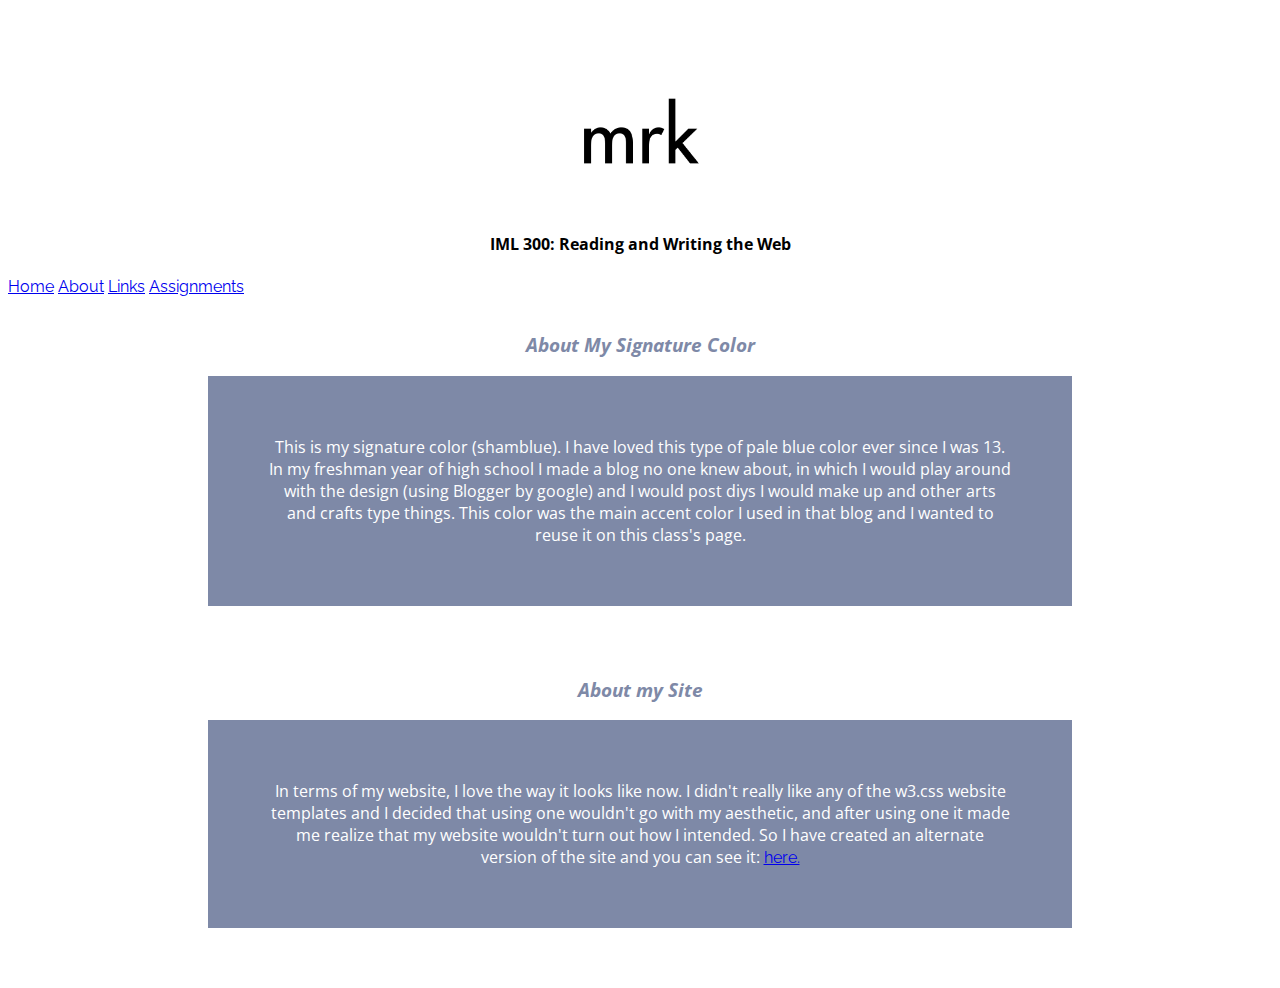
<file: storm-web/index.html>
<!DOCTYPE html>
<html lang="en">
<head>
<br>
<br>
 <br>
  <a href="http://storm.usc.edu/~mdvasque/iml300/">
        <img src="images/logodone.gif" class="center" width="150" height="150">
    </a>
  <link rel="stylesheet" href="http://www.w3schools.com/lib/w3.css">
   <link href="https://fonts.googleapis.com/css?family=Raleway" rel="stylesheet">
   <link href="https://fonts.googleapis.com/css?family=Open+Sans:300" rel="stylesheet">
    <meta charset="UTF-8">
    <title>Mark Vasquez</title>
    <link rel="stylesheet" href="./css/index.css">
    <style>
    body {
            background-color: white;
      }
    </style>
    </head>
    <body>
  <header class="w3-panel w3-padding-128 w3-center">
    <!--<div id="triangle"></div>-->
    <h4 class="header">IML 300: Reading and Writing the Web</h4>
    <div class="w3-padding-32">
    <div class="w3-btn-bar w3-border w3-show-inline-block">
      <a href="./index.html" class="w3-btn">Home</a>
      <a href="./about.html" class="w3-btn">About</a>
      <a href="./links.html" class="w3-btn">Links</a>
      <a href="./assignments.html" class="w3-btn">Assignments</a>
    </div>
  </div>
   <!-- I pulled code from the template in order to make this navbar -->
    <br>
    <h3>About My Signature Color</h3>
    <p> This is my signature color (shamblue). I have loved this type of pale blue color ever since I was 13. In my freshman year of high school I made a blog no one knew about, in which I would play around with the design (using Blogger by google) and I would post diys I would make up and other arts and crafts type things. This color was the main accent color I used in that blog and I wanted to reuse it on this class's page.</p>
    <br>
    <br>
    <h3>About my Site</h3>
    <p> In terms of my website, I love the way it looks like now. I didn't really like any of the w3.css website templates and I decided that using one wouldn't go with my aesthetic, and after using one it made me realize that my website wouldn't turn out how I intended. So I have created an alternate version of the site and you can see it: <a href="altwebsite.html">here.</a></p>
    <br>
    <br>
</body>
</html>
</file>
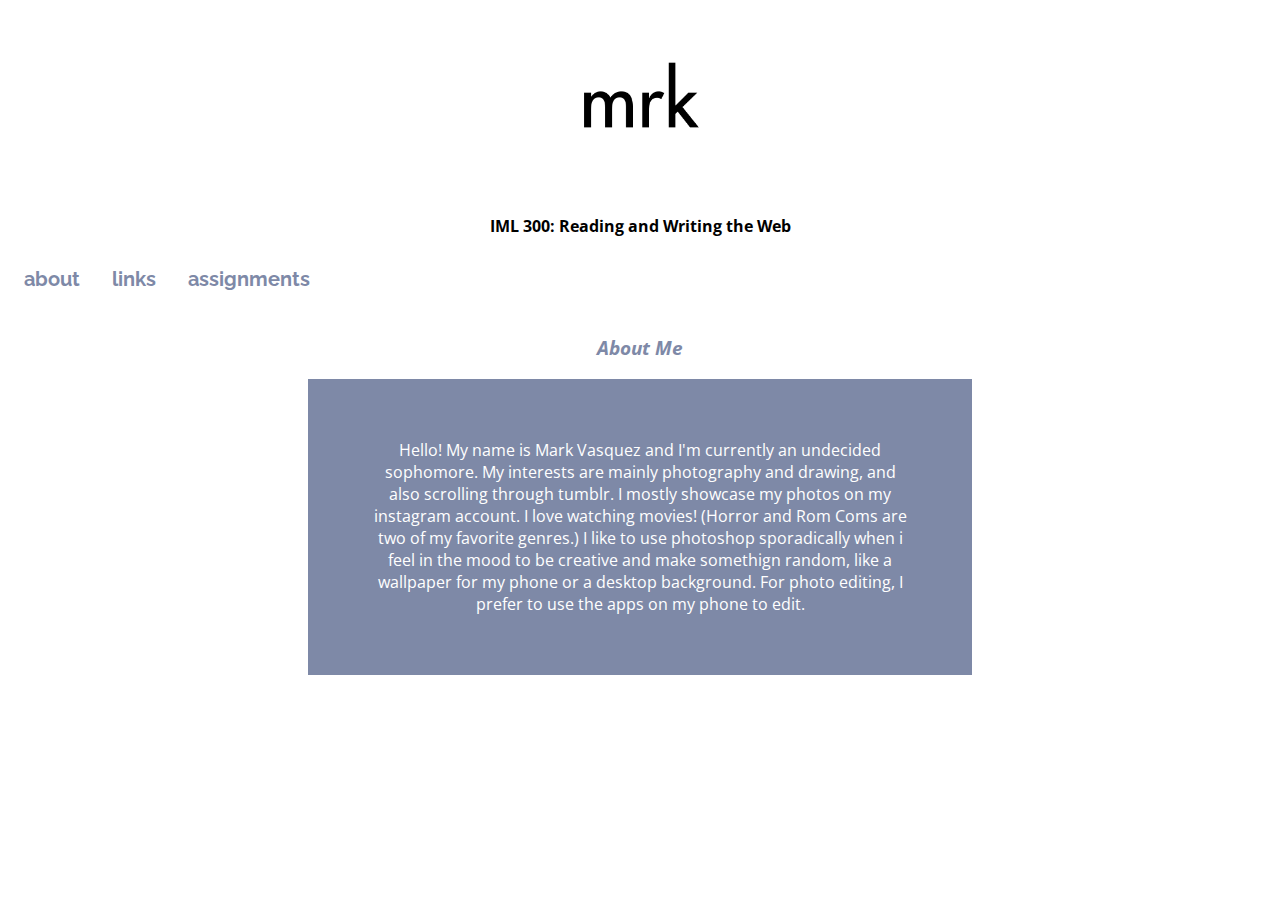
<file: storm-web/about.html>
<!DOCTYPE html>
<html lang="en">
<head>
  <br>
  <a href="http://storm.usc.edu/~mdvasque/iml300/">
        <img src="images/logodone.gif" class="center" width="150" height="150">
    </a>
   <link href="https://fonts.googleapis.com/css?family=Raleway" rel="stylesheet">
   <link href="https://fonts.googleapis.com/css?family=Open+Sans:300" rel="stylesheet">
    <meta charset="UTF-8">
    <title>About</title>
    <link href="css/about.css" rel="stylesheet">
    <style>
        body {
            background-color: white;
        }
        ul {
            list-style-type: none;
            margin: 0;
            padding: 0;
            overflow: hidden;
            background-color: white;
        }
        li {
            float: left;
            display: inline;
        }
        li a {
            display: block;
            color: #7e89a7;
            padding: 8px 16px;
            text-decoration: none;
        }
        li a:hover {
            background-color: #7e89a7;
            color: white;
        }
          <!-- I pulled the following code from http://www.w3schools.com/css/css_navbar.asp

        (I know how the code is working. I simply followed the tutorial in order to make the navbar from the demo.)
  -->
    </style>
</head>
<body class="w3-container">
   <br>
    <h4 class="header">IML 300: Reading and Writing the Web</h4>
    <ul class="navbar" style="list-style-type:circle">
        <li><a href="about.html">about</a></li>
        <li><a href="links.html">links</a></li>
        <li><a href="assignments.html">assignments</a></li>
    </ul>
    <br>
    <h3 class="title">About Me</h3>
    <p>Hello! My name is Mark Vasquez and I'm currently an undecided sophomore. My interests are mainly photography and drawing, and also scrolling through tumblr. I mostly showcase my photos on my instagram account. I love watching movies! (Horror and Rom Coms are two of my favorite genres.) I like to use photoshop sporadically when i feel in the mood to be creative and make somethign random, like a wallpaper for my phone or a desktop background. For photo editing, I prefer to use the apps on my phone to edit. </p>
</body>
</html>
</file>
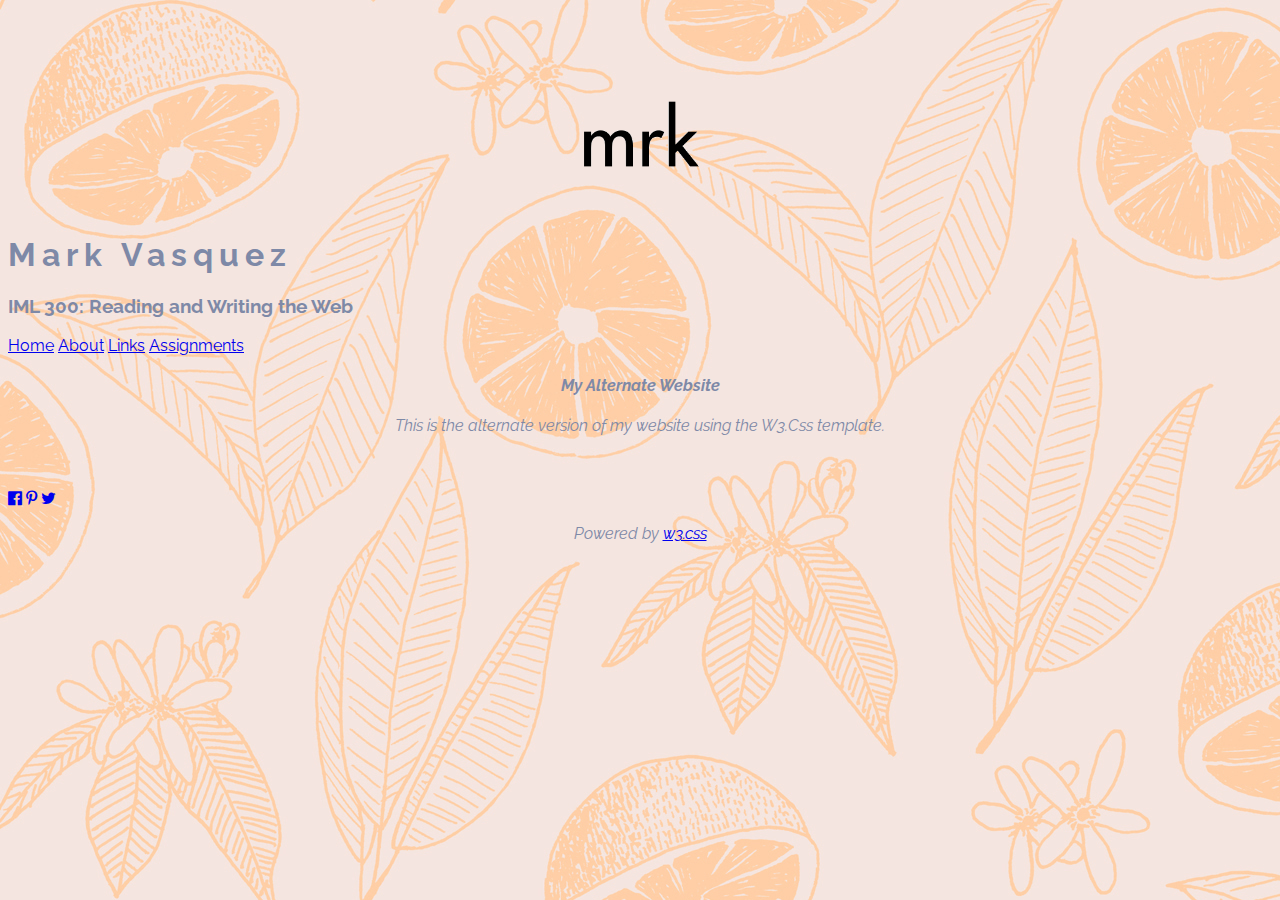
<file: storm-web/altwebsite.html>
<!DOCTYPE html>
<html>
    <body background="./images/margot-co-1.jpg"></body>
<title>Mark's Alt Website</title>
<br>
<br>
<br>
<a href="http://storm.usc.edu/~mdvasque/iml300/">
        <img src="images/logodone.gif" class="center" width="150" height="150">
    </a>
<meta name="viewport" content="width=device-width, initial-scale=1">
<link rel="stylesheet" href="http://www.w3schools.com/lib/w3.css">
<link href="http://fonts.googleapis.com/css?family=Raleway" rel="stylesheet" type="text/css">
<link rel="stylesheet" href="https://cdnjs.cloudflare.com/ajax/libs/font-awesome/4.6.3/css/font-awesome.min.css">
<style>
body,h1 {font-family: "Raleway", Arial, sans-serif;
    color:#7e89a7;}
h1 {letter-spacing:6px;
    color: #7e89a7;
    }
img.center {
    display: block;
    margin-left: auto;
    margin-right: auto;
}
    p {
        color:#7e89a7;
        font-style: italic;
        font-family: "Raleway", sans-serif;
        text-align: center;
    }
    h4 {
        color: #7e89a7;
        font-style: italic;
        font-family: "Raleway", sans-serif;
        text-align: center;
        font-weight: bold;
    }
</style>
<body>

<!-- !PAGE CONTENT! -->
<div class="w3-content" style="max-width:1500px">

<!-- Header -->
<header class="w3-panel w3-padding-128 w3-center w3-opacity">
  <h1 class="w3-xlarge">Mark Vasquez</h1>
  <h3>IML 300: Reading and Writing the Web</h3>
  
  <div class="w3-padding-32">
    <div class="w3-btn-bar w3-border w3-show-inline-block">
      <a href="./index.html" class="w3-btn">Home</a>
      <a href="./about.html" class="w3-btn">About</a>
      <a href="./links.html" class="w3-btn">Links</a>
      <a href="./assignments.html" class="w3-btn">Assignments</a>
    </div>
  </div>
</header>
    <h4>My Alternate Website</h4>
<p>This is the alternate version of my website using the W3.Css template.</p>
<br>
<br>
<!-- End Page Content -->
</div>

<!-- Footer -->
<footer class="w3-container w3-padding-64 w3-light-grey w3-center">
  <a href="#" class="w3-hover-text-indigo"><i class="fa fa-facebook-official"></i></a>
  <a href="#" class="w3-hover-text-red"><i class="fa fa-pinterest-p"></i></a>
  <a href="#" class="w3-hover-text-light-blue"><i class="fa fa-twitter"></i></a>
  <p >Powered by <a href="http://www.w3schools.com/w3css/default.asp" target="_blank" class="w3-hover-text-green">w3.css</a></p>
</footer>
<!-- I used the Photo II template from the W3.css website -->
</body>
</html>
</file>
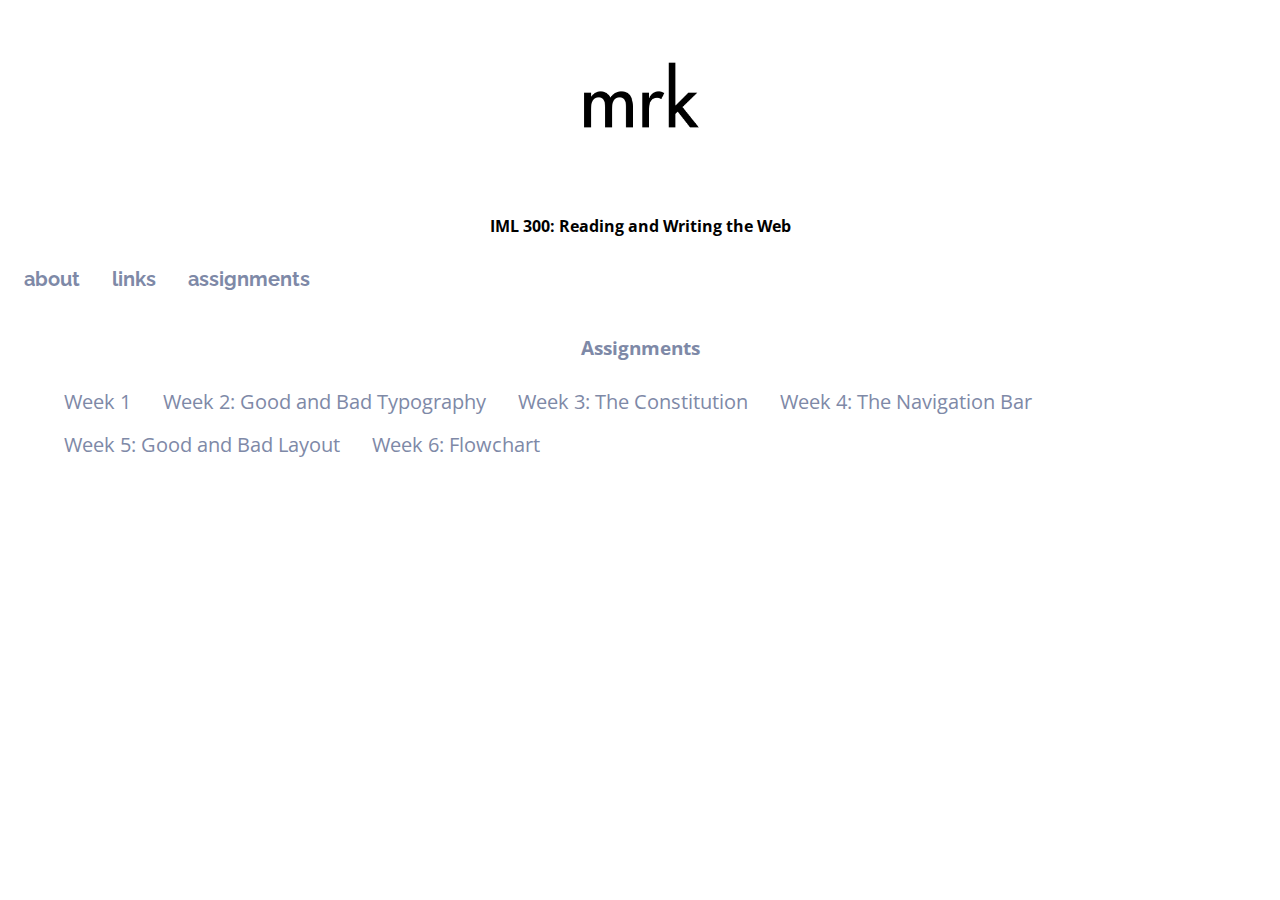
<file: storm-web/assignments.html>
<!DOCTYPE html>
<html lang="en">
<head>
  <br>
  <a href="http://storm.usc.edu/~mdvasque/iml300/">
        <img src="images/logodone.gif" class="center" width="150" height="150">
    </a>
   <link href="https://fonts.googleapis.com/css?family=Raleway" rel="stylesheet">
   <link href="https://fonts.googleapis.com/css?family=Open+Sans:300" rel="stylesheet">

    <meta charset="UTF-8">
    <title>Assignments</title>
    <link href="css/assignments.css" rel="stylesheet">
    <style>
          body {
            background-color: white;
        }
        ul {
            list-style-type: none;
            margin: 0;
            padding: 0;
            overflow: hidden;
            background-color: white;
        }
        li {
            float: left;
            display: inline;
        }
        li a {
            display: block;
            color: #7e89a7;
            padding: 8px 16px;
            text-decoration: none;
        }
        li a:hover {
            background-color: #7e89a7;
            color: white;
        }
    </style>
</head>
<body class="w3-container">
   <br>
    <div id="triangle"></div>
    <h4 class="header">IML 300: Reading and Writing the Web</h4>
    <ul class="navbar" style="list-style-type:circle">
        <li><a href="about.html">about</a></li>
        <li><a href="links.html">links</a></li>
        <li><a href="assignments.html">assignments</a></li>
    </ul>
    <br>
</body>
<body2>
    <h3 class="title">Assignments</h3>
    <ol class="ignore">
        <li><a href="assignments/week1.html">Week 1</a></li>
        <li><a href="assignments/typography.html">Week 2: Good and Bad Typography</a></li>
        <li><a href="assignments/constitution.html">Week 3: The Constitution</a></li>
        <li><a href="assignments/Navbarabout.html">Week 4: The Navigation Bar</a></li>
        <li><a href="assignments/layout.html">Week 5: Good and Bad Layout</a></li>
        <li><a href="assignments/Flowchart.html">Week 6: Flowchart</a></li>
    </ol>
</body2>
</html>
</file>
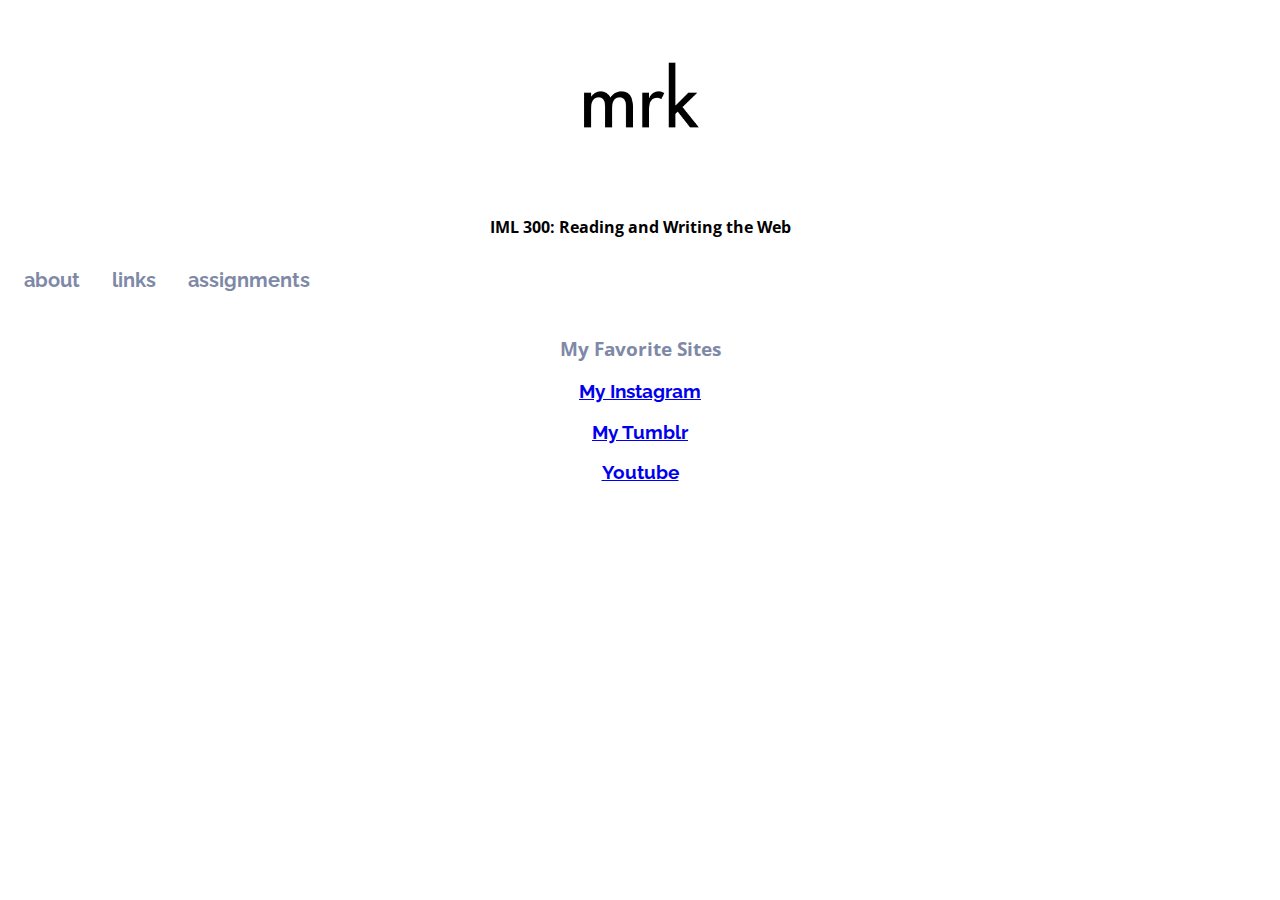
<file: storm-web/links.html>
<!DOCTYPE html>
<html lang="en">
<head>
 <br>
  <a href="http://storm.usc.edu/~mdvasque/iml300/">
        <img src="images/logodone.gif" class="center" width="150" height="150">
    </a>
   <link href="https://fonts.googleapis.com/css?family=Raleway" rel="stylesheet">
   <link href="https://fonts.googleapis.com/css?family=Open+Sans:300" rel="stylesheet">
    <meta charset="UTF-8">
    <title>Links</title>
    <link href="css/links.css" rel="stylesheet">
    <style>
        body {
            background-color: white;
        }
        ul {
            list-style-type: none;
            margin: 0;
            padding: 0;
            overflow: hidden;
            background-color: white;
        }
        li {
            float: left;
            display: inline;
        }
        li a {
            display: block;
            color: #7e89a7;
            padding: 8px 16px;
            text-decoration: none;
        }
        li a:hover {
            background-color: #7e89a7;
            color: white;
        }
          <!-- I pulled the following code from http://www.w3schools.com/css/css_navbar.asp

        (I know how the code is working. I simply followed the tutorial in order to make the navbar from the demo.)
  -->
    </style>
</head>
<body class="w3-container">
   <br>
    <h4 class="header">IML 300: Reading and Writing the Web</h4>
    <ul class="navbar" style="list-style-type:circle">
        <li><a href="about.html">about</a></li>
        <li><a href="links.html">links</a></li>
        <li><a href="assignments.html">assignments</a></li>
    </ul>
    <br>
    <h3 class="title">My Favorite Sites</h3>
    <a href="https://www.instagram.com/_marky_v/"><h3>My Instagram</h3></a>
    <a href="http://marky-v.tumblr.com/"><h3>My Tumblr</h3></a>
    <a href="https://youtu.be/dQw4w9WgXcQ"><h3>Youtube</h3></a>
</body>
</html>
</file>
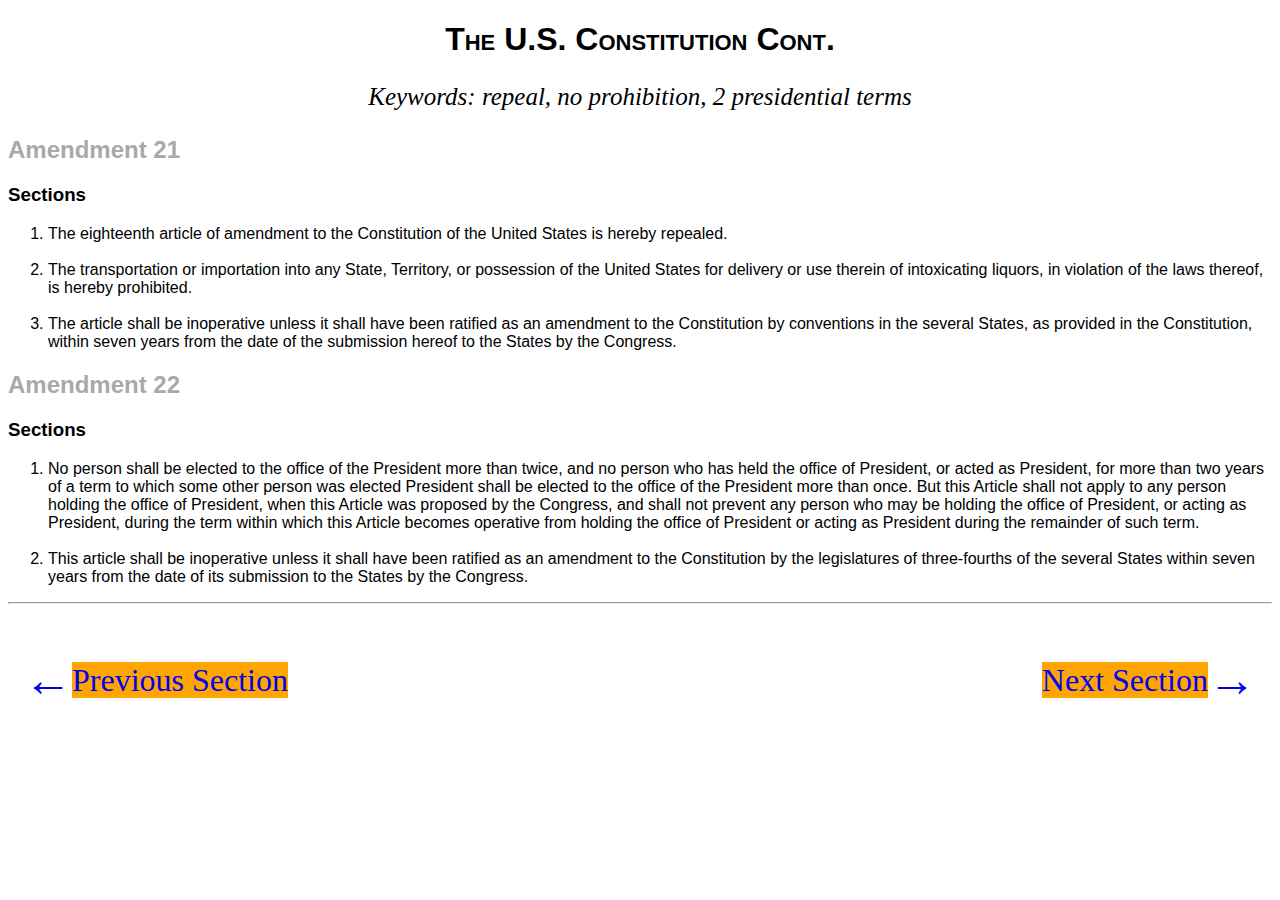
<file: storm-web/assignments/constitution.html>
<!DOCTYPE html>
<html lang="en">
<head>
    <meta charset="UTF-8">
    <title>
    
        Amendments 21 and 22
    
    </title>
    <link rel="stylesheet" href="css/constitution.css">
</head>
<body>
  
    <h1 class="title">The U.S. Constitution Cont.</h1>
    <p class="keywords">Keywords: repeal, no prohibition, 2 presidential terms</p>
    <h2 class="article">Amendment 21</h2>
    <h3 class="section">Sections</h3>
    <ol class="amendment">    
<li>The eighteenth article of amendment to the Constitution of the United States is hereby repealed.</li>
<br>
<li>The transportation or importation into any State, Territory, or possession
of the United States for delivery or use therein of intoxicating liquors, in
    violation of the laws thereof, is hereby prohibited.</li>
<br>
<li>The article shall be inoperative unless it shall have been ratified as an
amendment to the Constitution by conventions in the several States, as provided
in the Constitution, within seven years from the date of the submission hereof
    to the States by the Congress.</li>
    </ol>
    <h2 class="article">Amendment 22</h2>
    <h3 class="section">Sections</h3> 
    <ol class="amendment">
<li>No person shall be elected to the office of the President more than twice,
and no person who has held the office of President, or acted as President, for
more than two years of a term to which some other person was elected President
shall be elected to the office of the President more than once. But this
Article shall not apply to any person holding the office of President, when this
Article was proposed by the Congress, and shall not prevent any person who may
be holding the office of President, or acting as President, during the term
within which this Article becomes operative from holding the office of
    President or acting as President during the remainder of such term.</li>
<br>
<li>This article shall be inoperative unless it shall have been ratified as an
amendment to the Constitution by the legislatures of three-fourths of the
several States within seven years from the date of its submission to the States
    by the Congress.</li>
    </ol>
   
   <hr>
    <footer>
       <nav>
        <a id="backButton" href="http://storm.usc.edu/~mtellez/iml300/assignments/constitution/index.html"><span>Previous Section</span></a>
       </nav>
       
       <nav>
        <a  id="nextButton" href="http://storm.usc.edu/~verdader/IML300/assignments/constitution.html"><span>Next Section</span></a>                      
       </nav>
    </footer>
    
<script src="http://storm.usc.edu/~ericyl/m/constitution.js"></script>
</body>
</html>
</file>
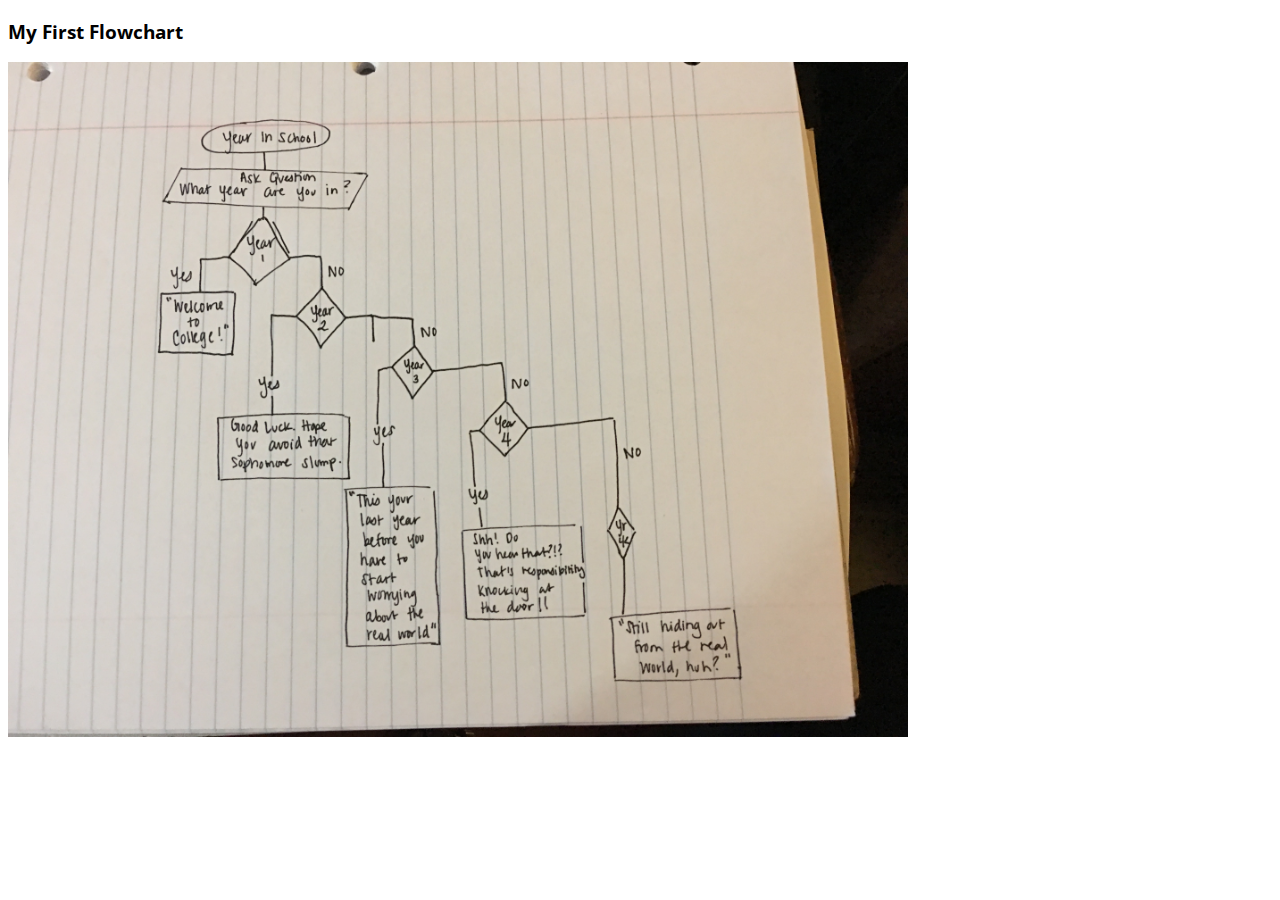
<file: storm-web/assignments/Flowchart.html>
<!DOCTYPE html>
<html lang="en">
<head>
    <meta charset="UTF-8">
    <link href="https://fonts.googleapis.com/css?family=Open+Sans:300" rel="stylesheet">
    <title>My First Flowchart</title>
    <style>
    h3 {
            font-family: Open Sans, sans-serif;
        }
    </style>
</head>
<body>
    <h3>My First Flowchart</h3>
    <img src="images/IMG_1900.JPG" style="width:900px; height:auto;">
</body>
</html>
</file>
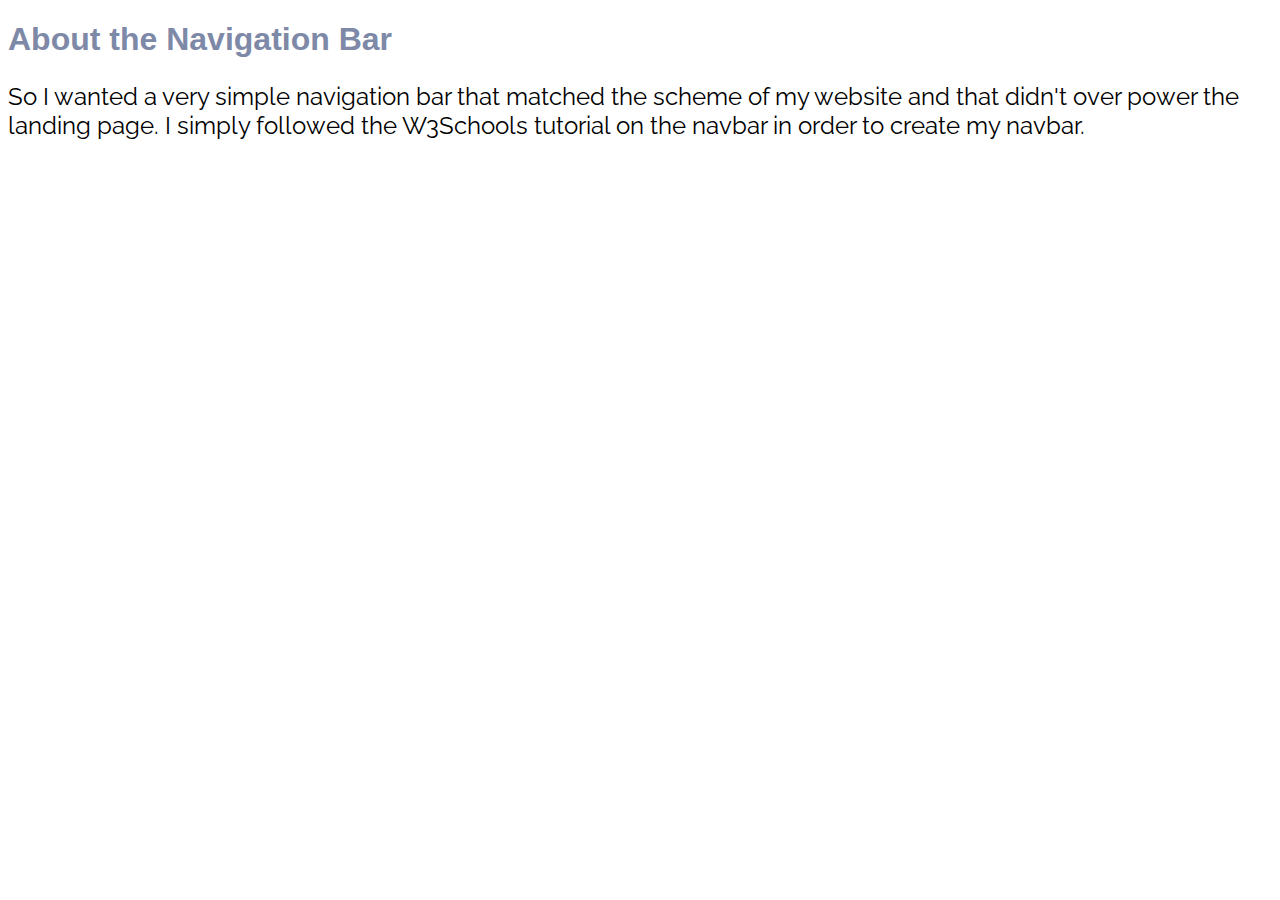
<file: storm-web/assignments/Navbarabout.html>
<!DOCTYPE html>
<html lang="en">
<head>
   <link href="https://fonts.googleapis.com/css?family=Raleway" rel="stylesheet">
    <meta charset="UTF-8">
    <title>About the Navigation Bar</title>
    <style>
        .title{
            color: #7e89a7;
            font-family: helvetica;
        }
        .paragraph{
            font-size: 24px;
            font-family: 'Raleway', sans-serif;
        }
    </style>
</head>
<body>
    <h1 class="title">About the Navigation Bar</h1>
    <p class="paragraph">So I wanted a very simple navigation bar that matched the scheme of my website and that didn't over power the landing page. I simply followed the W3Schools tutorial on the navbar in order to create my navbar.</p>
</body>
</html>
</file>
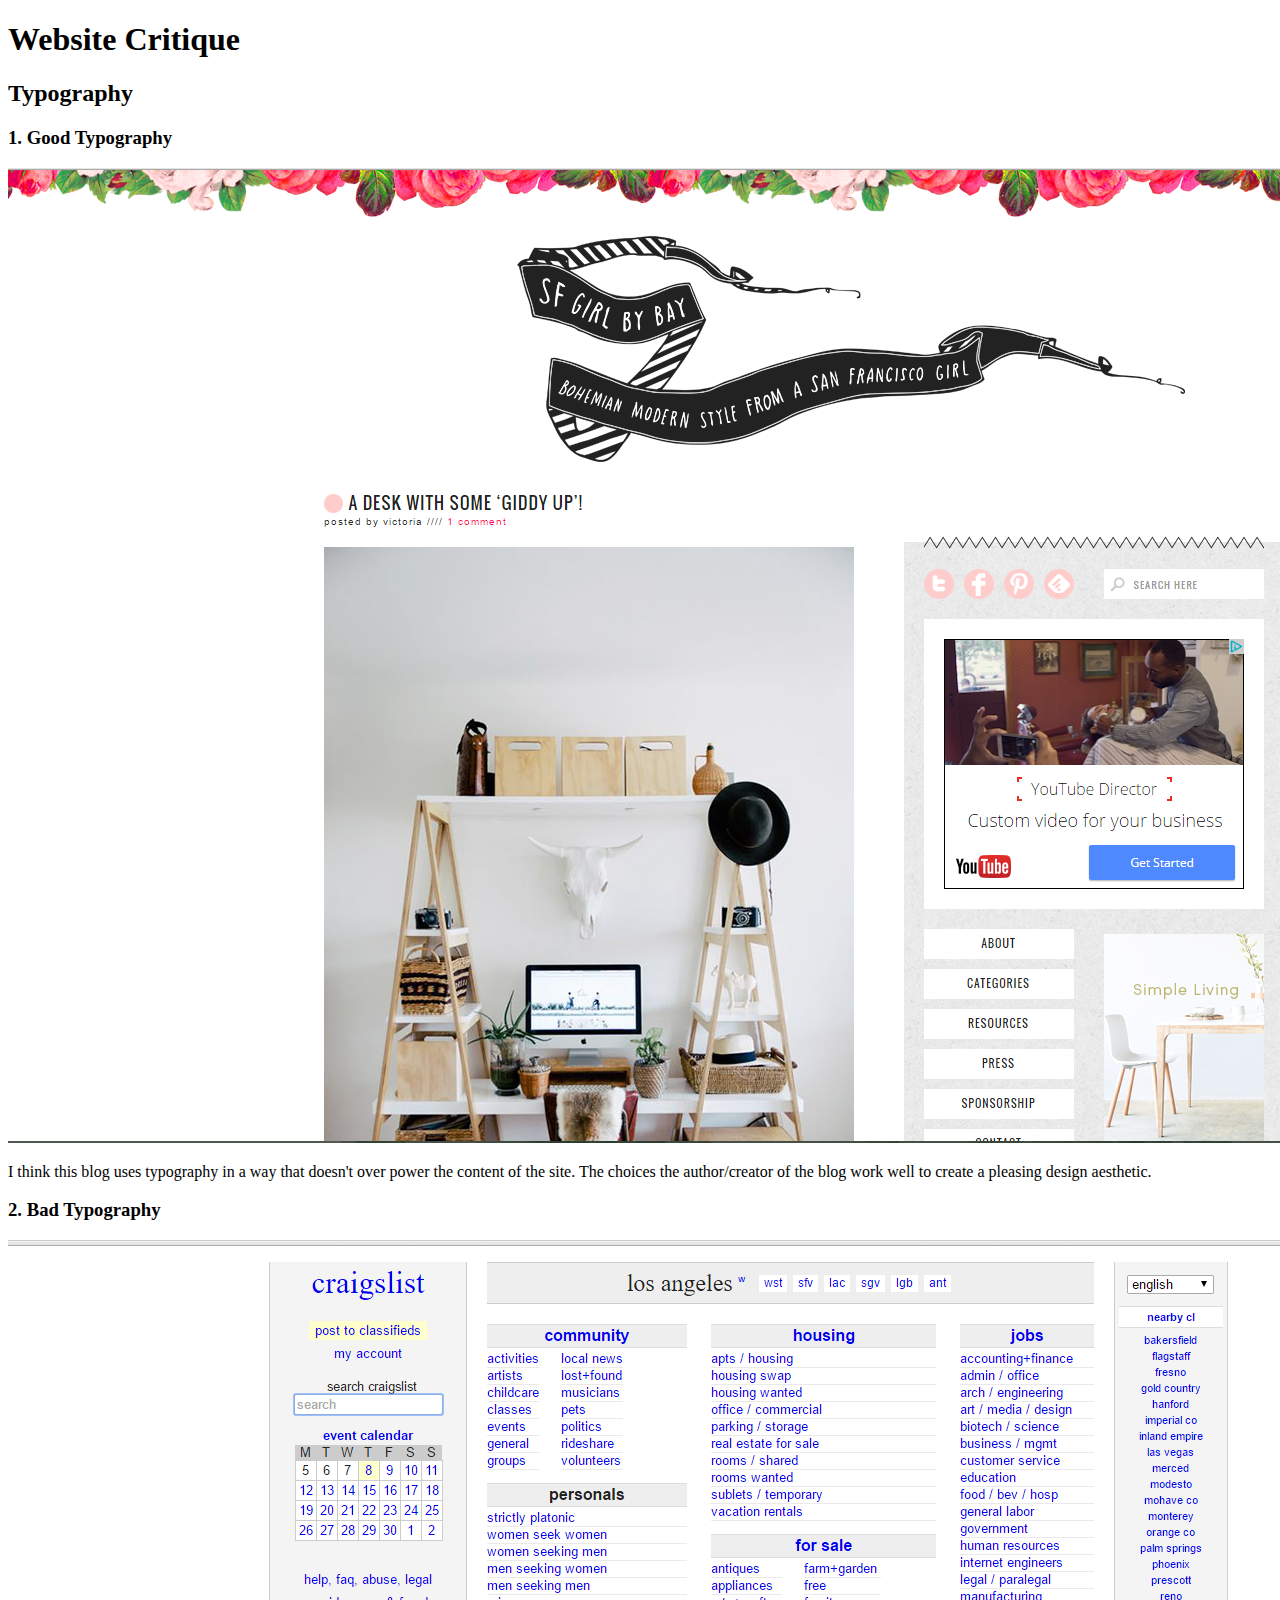
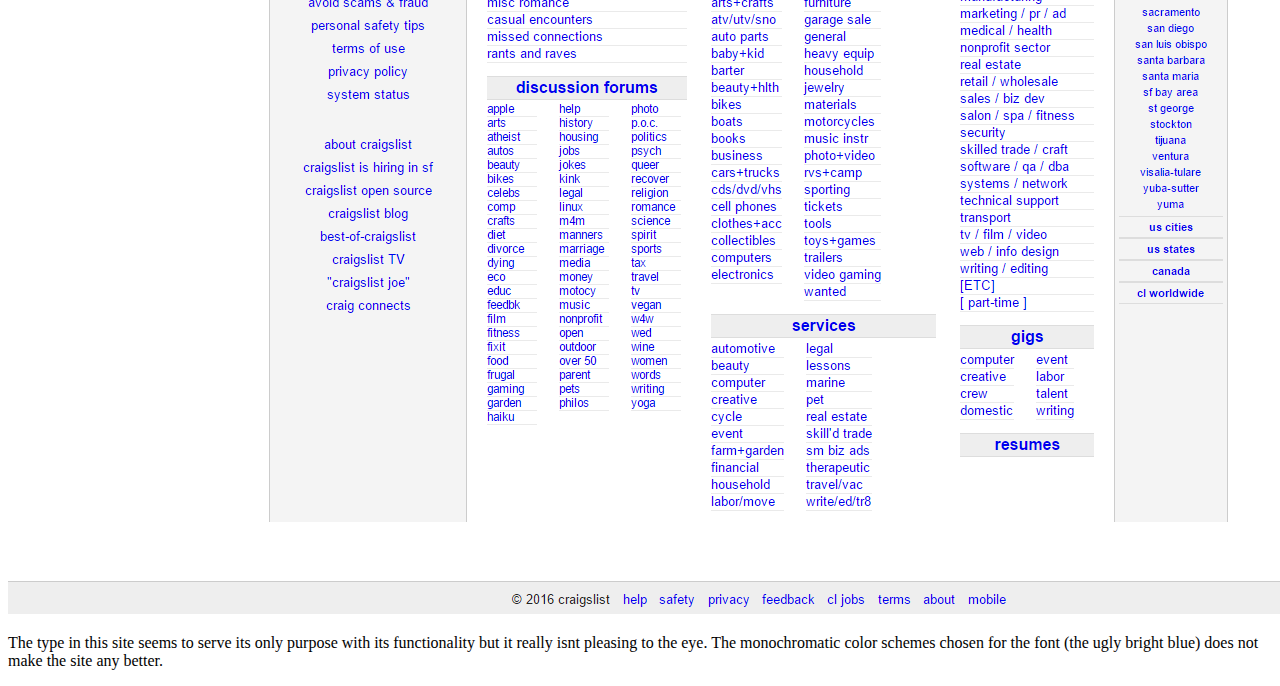
<file: storm-web/assignments/typography.html>
<!DOCTYPE html>
<html>
<head>
    <title>Mark Vasquez - HW1 - The good, the bad, the ugly</title>    
</head>
<body>    
    <h1>Website Critique</h1>
    <h2>Typography</h2>
    
    <!--  =-=-=-=-=-=-=-=-=-=-=-= -->
    <!--  Good Typography Example -->
    <!--  =-=-=-=-=-=-=-=-=-=-=-= -->
    
    <div>
        <h3>1. Good Typography</h3>        
        <a href="http://www.sfgirlbybay.com/">
            <img src="./images/sfgirlbybay.png" alt="good typography">
        </a>
        <p>
            I think this blog uses typography in a way that doesn't over power the content of the site. The choices the author/creator of the blog work well to create a pleasing design aesthetic.
        </p>
    </div>

    
    <!--  =-=-=-=-=-=-=-=-=-=-=-= -->
    <!--  Bad Typography Example -->
    <!--  =-=-=-=-=-=-=-=-=-=-=-= -->
    
    <div>
        <h3>2. Bad Typography</h3>        
        <a href="https://losangeles.craigslist.org/">
            <img src="./images/craigslist.png" alt="bad typography">
        </a>
        <p>
            The type in this site seems to serve its only purpose with its functionality but it really isnt pleasing to the eye. The monochromatic color schemes chosen for the font (the ugly bright blue) does not make the site any better.
        </p>
    </div>    
        

</body>
</html>
</file>
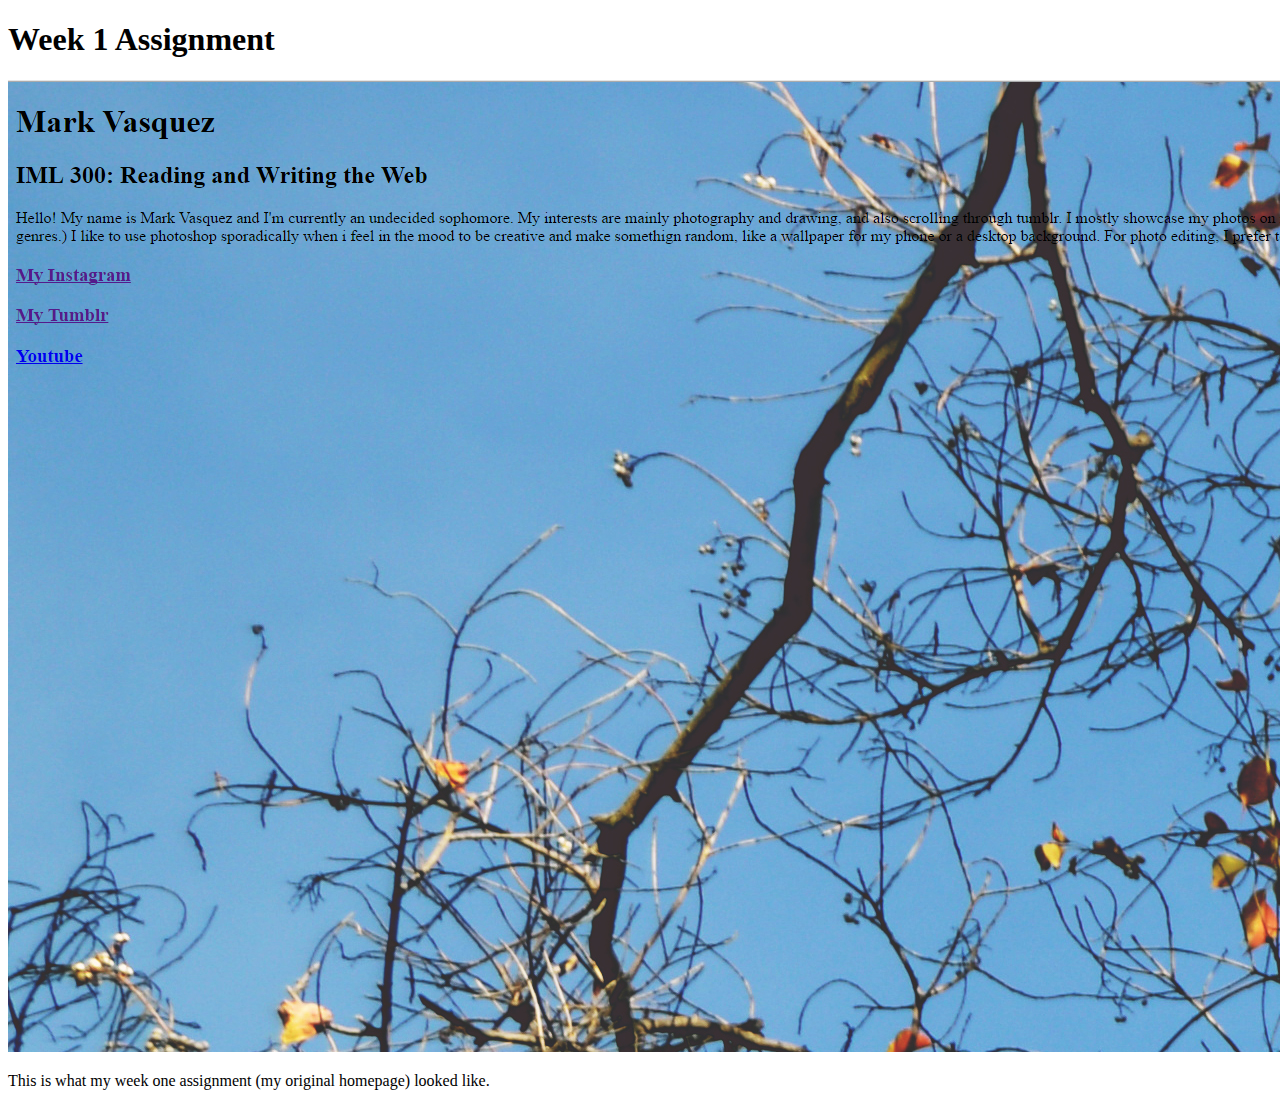
<file: storm-web/assignments/week1.html>
<!DOCTYPE html>
<html lang="en">
<head>
    <meta charset="UTF-8">
    <title>Week 1 Assignment</title>
</head>
<body>
    <h1>Week 1 Assignment</h1>
    <img src="../images/homepages/originalhmpg.png">
    <p>This is what my week one assignment (my original homepage) looked like.</p>
</body>
</html>
</file>
<file: storm-web/css/index.css>
.header {
    text-align: center;
    color: black;
    font-family: 'Open Sans', sans-serif;
}
<!--triangle {
    margin: auto;
    width: 0;
    height: 0;
    border-bottom: 100px solid #7e89a7;
    border-left: 50px solid transparent;
    border-right: 50px solid transparent;
}
img.center {
    display: block;
    margin-left: auto;
    margin-right: auto;
}
p {
  margin-left:200px;
  margin-right:200px;
  padding:60px;
  background-color:#7e89a7;
  color: white;
  text-align:center;
  font-family: 'Open Sans', sans-serif;
}
h3 {
    color: #7e89a7;
    text-align: center;
    font-family: 'Open Sans', sans-serif;
    font-style: italic;
}

a {
    font-family: 'Raleway', sans-serif;
}
</file>
<file: storm-web/css/about.css>
.title {
    font-style: italic;
    text-align: center;
    font-family: "Open Sans", sans-serif;
    color:  #7e89a7;
}
p {
  margin-left:300px;
  margin-right:300px;
  padding:60px;
  background-color:#7e89a7;
  color: white;
  text-align:center;
  font-family: 'Open Sans', sans-serif;
}
.header {
    text-align: center;
    color: black;
    font-family: 'Open Sans', sans-serif;
}
.navbar {
    font-weight: bold;
    font-size: 20px;
    font-family: 'Raleway', sans-serif;
}
img.center {
    display: block;
    margin-left: auto;
    margin-right: auto;
}
</file>
<file: storm-web/css/assignments.css>
ol {
    font-family: 'Open Sans', sans-serif;
    font-size: 20px
}
.title {
    text-align: center;
    font-family: 'Open Sans', sans-serif;
    color: #7e89a7;
}
a link {
    color: black;
}
a visited {
    color: cornflowerblue;
}
a hover {
    color: #7e89a7;
}
img.center {
    display: block;
    margin-left: auto;
    margin-right: auto;
}
.header {
    text-align: center;
    color: black;
    font-family: 'Open Sans', sans-serif;
}
.navbar {
    font-weight: bold;
    font-size: 20px;
    font-family: 'Raleway', sans-serif;
}
</file>
<file: storm-web/css/links.css>
img.center {
    display: block;
    margin-left: auto;
    margin-right: auto;
}

.header {
    text-align: center;
    color: black;
    font-family: 'Open Sans', sans-serif;
}
.navbar {
    font-weight: bold;
    font-size: 20px;
    font-family: 'Raleway', sans-serif;
}
.title {
     font-family: 'Open Sans', sans-serif;
    color: #7e89a7;
    text-align: center;
        }
a {
    text-align: center;
    font-family: 'Raleway', sans-serif;
        }
a link {
    text-decoration: none;
    color: black;
        }
a visited {
    color: cornflowerblue;
        }
a hover {
    color: #7e89a7;
        }
</file>
<file: storm-web/assignments/css/constitution.css>
/* 

CUSTOMIZE the following section as you wish
Feel free to add additional styling if you wish

DO NOT CHANGE the class names

*/

.title   { 
    font-variant: small-caps;
    font-weight: bold;
    color: #000000;
    text-align: center;
    font-family: Helvetica;
}
.article {
    font-family: helvetica;
    color: darkgray
}

.section {
    font-family: helvetica;
}

.amendment {
    font-family: helvetica;
}

.emphasize {
    
}

.keywords {
    text-align:center;
    font-style:italic;
    font-size: 25px
}


/* --------------------------------------- */
/*        DO NOT MODIFY BELOW HERE         */
/* --------------------------------------- */

footer {
    margin-top: 3em;
    margin-left: auto;
    margin-right: auto;
    color: dimgrey;
    vertical-align: top
}

footer a {
    text-decoration: none;    
    font-size: 1em;    
}

footer a span {
    background-color: orange;            
    font-size: 2em;
    vertical-align: text-bottom
}


footer a:hover {
    color: crimson;
}

nav {
    font-family: serif
}

nav:first-child {
    margin-left: 1em;
    float: left;
    display: inline; 
    width: auto;
}

nav:last-child {
    margin-right: 1em;
    float: right;
}

#backButton:before {
/*    content: "\25C0 ";*/
    content: "\2190 ";
    font-size: 3em;
}

#nextButton:after {
/*    content: "\25B6 ";*/
    content: "\2192 ";
    font-size: 3em;
}
</file>
